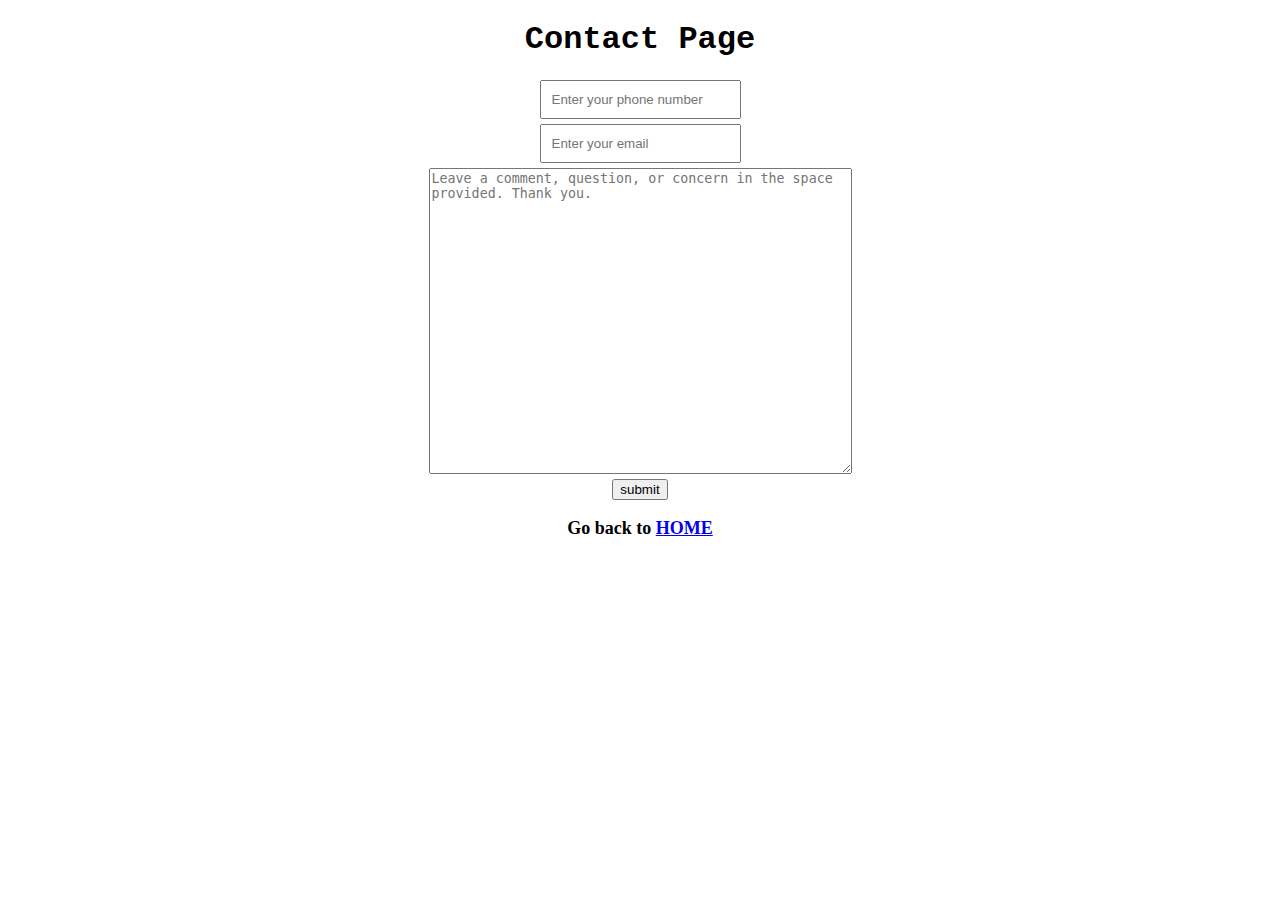
<file: contact.html>
<!DOCTYPE html>
<html lang="en">
  <head>
    <meta charset="UTF-8">
    <title>Contact Page</title>
    <link rel="stylesheet" href="contact.css">
  </head>
  <body>
    <div class="main-contact">
      <h1 class="title">Contact Page</h1>
      <form class="text-fields">
        <input type="text" name="Phone" class="phone" placeholder="Enter your phone number"><br />
        <input type="text" name="email" class="email" placeholder="Enter your email"><br />
        <textarea rows="20" cols="50" placeholder="Leave a comment, question, or concern in the space provided. Thank you."></textarea><br />
        <input type="submit" value="submit">
      </form>
    </div>
    <h3>Go back to <a href="index.html">HOME</a></h3>
  </body>
</html>
</file>
<file: contact.css>
.text-fields {
  text-align: center;
}

.phone {
  padding: 10px;
  margin-bottom: 5px;
}

.email {
  padding: 10px;
  margin-bottom: 5px;
}

.title {
  text-align: center;
}

.main-contact {
  font-family: courier;
}

h3 {
  text-align: center;
  font-size: 18px;
}
</file>
